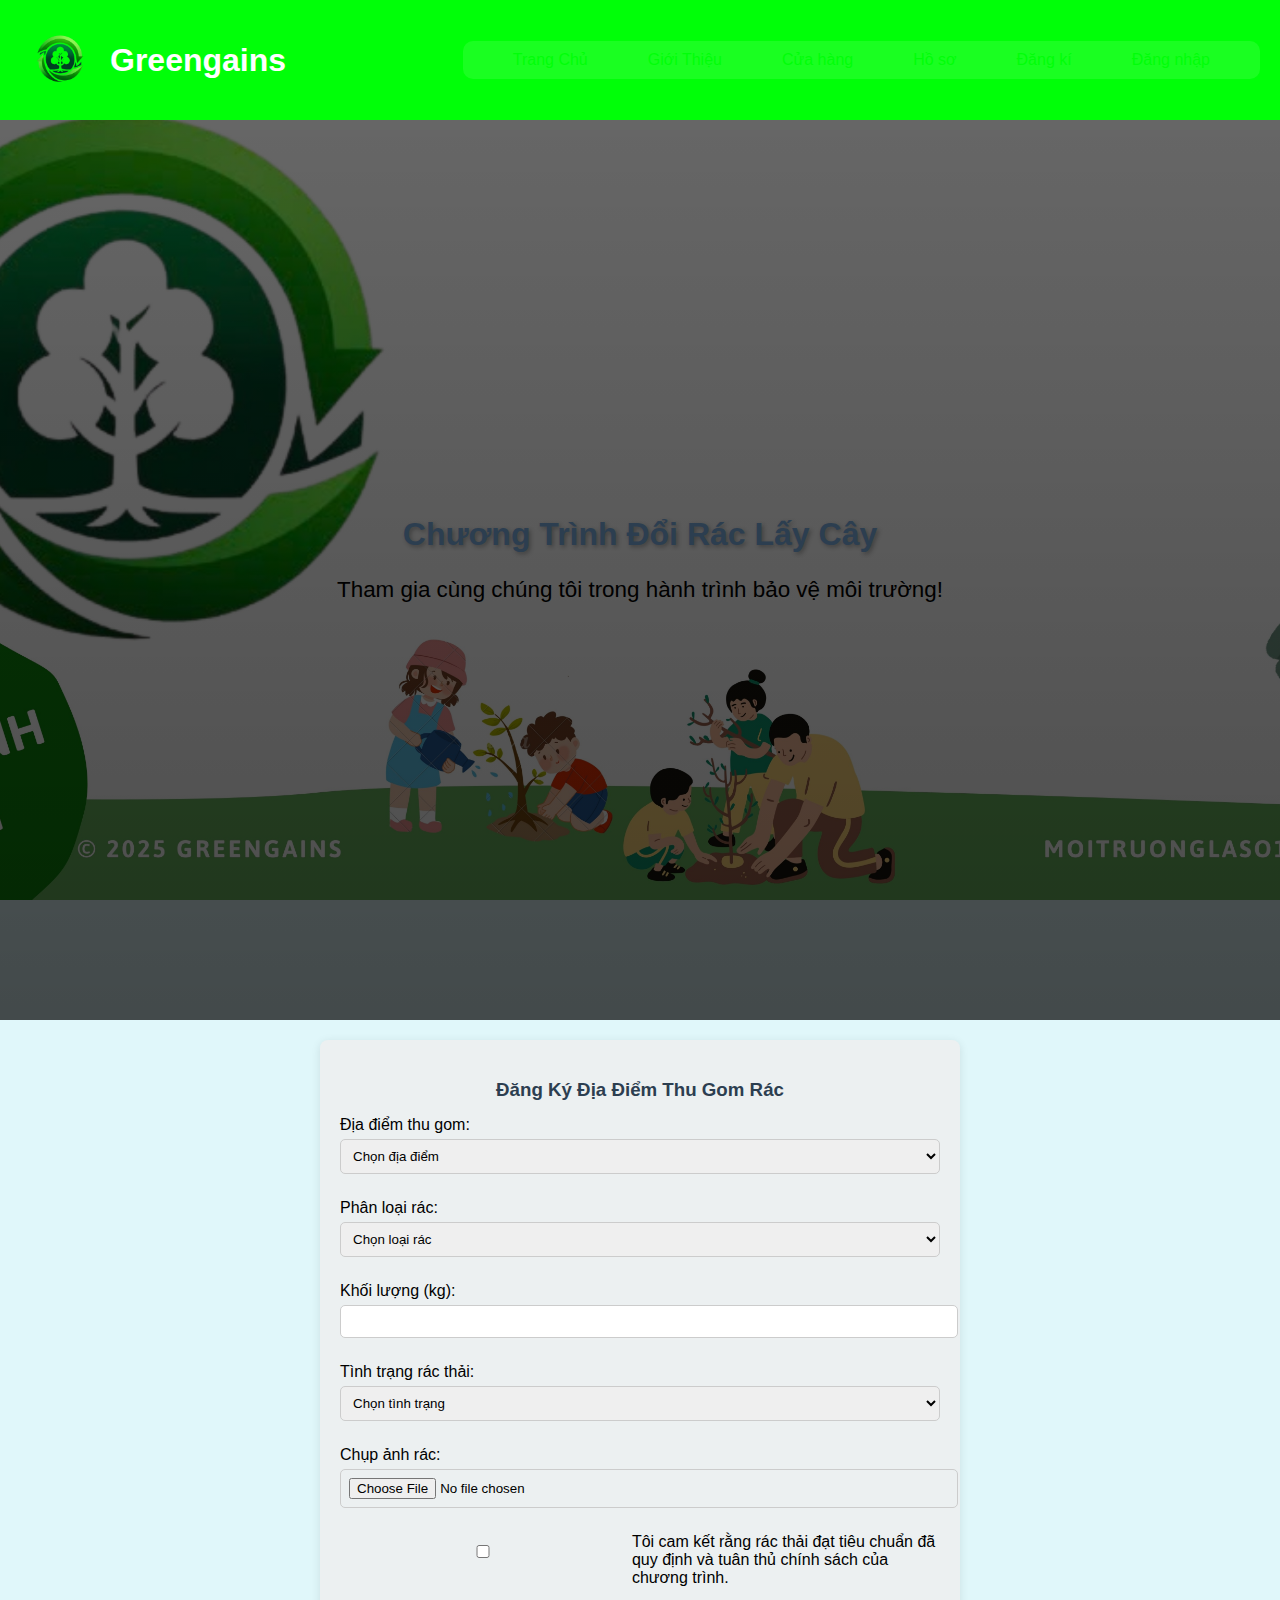
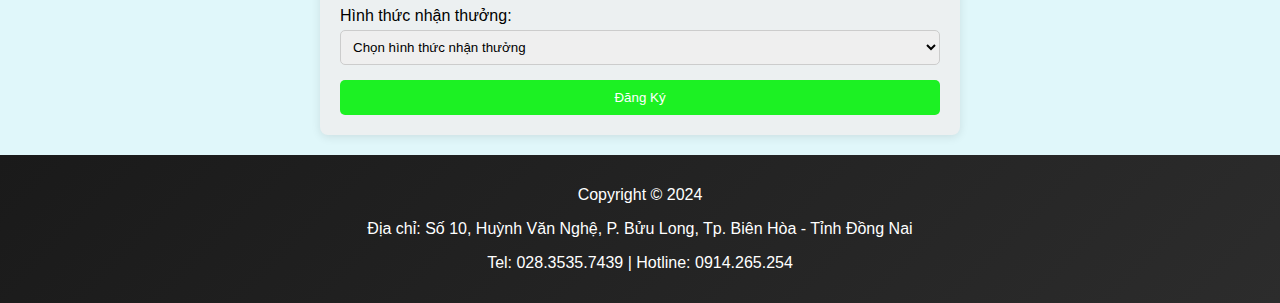
<file: recycling.html>
<!DOCTYPE html>
<html lang="vi">
<head>
    <meta charset="UTF-8">
    <meta name="viewport" content="width=device-width, initial-scale=1.0">
    <link rel="stylesheet" href="static/recycling.css">
    <link rel="stylesheet" href="static/styles.css">
    <title>Chương Trình Đổi Rác Lấy Cây - Green Gains</title>
</head>
<body>
    <header>
        <div class="logo">
            <img src="/image/logo.png" alt="logo">
            <h1>Greengains</h1>
        </div>
        <nav>
            <ul>
                <li><a href="index.html" id="homeLink">Trang Chủ</a></li>
                <li><a href="/about.html">Giới Thiệu</a></li>
                <li><a href="/stored.html">Cửa hàng</a></li>
                <li><a href="#">Hồ sơ</a></li>
                <li id="registerLink"><a href="/register.html">Đăng kí</a></li>
                <li id="loginLink"><a href="/login.html">Đăng nhập</a></li>
                <li id="notification" style="display: none;">
                    <a href="#" class="notification">🔔</a>
                </li>
                <li id="userProfile" style="display: none;">
                    <a href="#" onclick="toggleDropdown()">
                        <img src="/image/avatar.jpg" alt="Avatar" class="avatar">
                        <span id="userName"></span>
                    </a>
                    <div id="dropdown" class="dropdown-content" style="display: none;">
                        <a href="#" onclick="logout()">Đăng xuất</a>
                    </div>
                </li>
            </ul>
        </nav>
    </header>

    <section class="hero">
        <div class="hero-content">
            <h2 class="main-slogan">Chương Trình Đổi Rác Lấy Cây</h2>
            <p class="sub-slogan">Tham gia cùng chúng tôi trong hành trình bảo vệ môi trường!</p>
        </div>
    </section>

    <section class="registration-form">
        <h3>Đăng Ký Địa Điểm Thu Gom Rác</h3>
        <form id="recyclingForm">
            <label for="location">Địa điểm thu gom:</label>
            <select id="location" required>
                <option value="">Chọn địa điểm</option>
                <option value="greengains">Tại cơ sở của Greengains</option>
                <option value="home">Tại nhà</option>
            </select>

            <label for="wasteType">Phân loại rác:</label>
            <select id="wasteType" required>
                <option value="">Chọn loại rác</option>
                <option value="plastic">Chai nhựa</option>
                <option value="paper">Giấy (bìa carton)</option>
                <option value="metal">Kim loại (lon bia)</option>
                <option value="other">Khác (vỏ h�p sữa, ...)</option>
            </select>

            <label for="quantity">Khối lượng (kg):</label>
            <input type="number" id="quantity" min="1" required>

            <label for="condition">Tình trạng rác thải:</label>
            <select id="condition" required>
                <option value="">Chọn tình trạng</option>
                <option value="clean">Đã rửa sạch</option>
                <option value="not_clean">Chưa rửa sạch</option>
            </select>

            <label for="imageUpload">Chụp ảnh rác:</label>
            <input type="file" id="imageUpload" accept="image/*" required>

            <div class="checkbox-container">
                <input type="checkbox" id="commitment" required>
                <label for="commitment">Tôi cam kết rằng rác thải đạt tiêu chuẩn đã quy định và tuân thủ chính sách của chương trình.</label>
            </div>

            <label for="rewardType">Hình thức nhận thưởng:</label>
            <select id="rewardType" required>
                <option value="">Chọn hình thức nhận thưởng</option>
                <option value="points">Nhận điểm</option>
                <option value="tree">Nhận cây tại cơ sở</option>
                <option value="money">Nhận tiền</option>
            </select>

            <button type="submit">Đăng Ký</button>
        </form>
    </section>

    <footer>
        <p>Copyright © 2024</p>
        <p>Địa chỉ: Số 10, Huỳnh Văn Nghệ, P. Bửu Long, Tp. Biên Hòa - Tỉnh Đồng Nai</p>
        <p>Tel: 028.3535.7439 | Hotline: 0914.265.254</p>
    </footer>
    <script src="static/recycling.js"></script>
</body>
</html>
</file>
<file: static/recycling.css>
body {
    font-family: Arial, sans-serif;
    margin: 0;
    padding: 0;
    background-color: #e0f7fa; /* Màu nền nhẹ */
}

header {
    background-color: #1cf123; /* Màu xanh lá cây */
    color: white;
    padding: 15px; /* Giảm padding */
    text-align: center;
}

.hero {
    position: relative;
    min-height: 100vh;
    background: linear-gradient(rgba(0, 0, 0, 0.6), rgba(0, 0, 0, 0.7)), 
                url('/image/banner.jpg') center/cover fixed; /* Thay đổi hình nền */
    display: flex;
    align-items: center;
    justify-content: center;
}

.hero-content {
    text-align: center;
    color: var(--white);
    padding: 0 1rem;
    max-width: 800px;
}

.main-slogan {
    font-family: var(--font-primary);
    font-size: 4rem;
    font-weight: 800;
    line-height: 1.2;
    text-shadow: 2px 2px 4px rgba(0,0,0,0.3);
    animation: fadeInUp 1.2s ease;
    margin-bottom: 1.5rem;
}

.sub-slogan {
    font-family: var(--font-primary);
    font-size: 1.4rem;
    font-weight: 500;
    margin-bottom: 3rem;
    animation: fadeInUp 1.2s ease 0.3s backwards;
}

.hero h2 {
    font-size: 2em; /* Giảm kích thước chữ */
    color: #2c3e50;
}

.registration-form {
    padding: 20px; /* Giảm padding cho phần đăng ký */
    background-color: #ecf0f1; /* Màu nền nhẹ cho phần đăng ký */
    border-radius: 8px;
    box-shadow: 0 2px 10px rgba(0, 0, 0, 0.1);
    margin: 20px auto; /* Căn giữa và thêm khoảng cách */
    max-width: 600px; /* Giới hạn chiều rộng tối đa */
}

.registration-form h3 {
    text-align: center;
    color: #2c3e50;
    margin-bottom: 15px; /* Khoảng cách dưới tiêu đề */
}

.registration-form label {
    display: block;
    margin: 10px 0 5px;
}

.registration-form select,
.registration-form input {
    width: 100%;
    padding: 8px; /* Giảm padding */
    margin-bottom: 15px;
    border: 1px solid #ccc;
    border-radius: 5px;
    transition: border-color 0.3s; /* Hiệu ứng chuyển màu viền */
}

.registration-form select:focus,
.registration-form input:focus {
    border-color: #1cf123; /* Màu viền khi focus */
}

.registration-form button {
    background-color: #1cf123; /* Màu xanh lá cây */
    color: white;
    padding: 10px;
    border: none;
    border-radius: 5px;
    cursor: pointer;
    width: 100%;
    transition: background-color 0.3s; /* Hiệu ứng chuyển màu nền */
}

.registration-form button:hover {
    background-color: #16a31a; /* Màu xanh lá cây đậm hơn khi hover */
}

footer {
    background: linear-gradient(135deg, #1a1a1a 0%, #2c2c2c 100%);
    color: #fff;
    padding: 4rem 0 0;
    text-align: center;
}

.checkbox-container {
    display: flex;
    align-items: center;
    margin-bottom: 15px;
}

.checkbox-container input {
    margin-right: 10px; /* Khoảng cách giữa checkbox và nhãn */
}
</file>
<file: static/styles.css>
body {
    font-family: Arial, sans-serif;
    margin: 0;
    padding: 0;
    background-color: #e0f7fa; /* Màu nền nhẹ */
}

header {
    background-color: #00ff08; /* Màu xanh lá cây */
    color: white;
    padding: 20px;
    text-align: center;
    display: flex; /* Sử dụng flexbox để căn chỉnh */
    align-items: center; /* Căn giữa theo chiều dọc */
    justify-content: space-between; /* Tạo khoảng cách giữa logo và nav */
}

.logo {
    display: flex;
    align-items: center;
}

.logo img {
    max-width: 80px; /* Điều chỉnh kích thước logo */
    margin-right: 10px; /* Khoảng cách giữa logo và tiêu đề */
}

.logo h1 {
    margin: 0;
    font-size: 2em; /* Điều chỉnh kích thước tiêu đề */
}

nav {
    display: flex; /* Sử dụng flexbox để căn chỉnh các mục menu */
    justify-content: space-between; /* Căn giữa các mục menu */
    align-items: center; /* Căn giữa theo chiều dọc */
    padding: 10px 20px; /* Thêm khoảng cách bên trong */
    background-color: rgba(255, 255, 255, 0.1); /* Màu nền trong suốt cho thanh menu */
    border: none; /* Bỏ viền cho thanh menu */
    border-radius: 10px; /* Bo góc cho thanh menu */
    box-shadow: none; /* Bỏ bóng cho thanh menu */
}

nav ul {
    list-style: none; /* Bỏ dấu đầu dòng */
    padding: 0; /* Bỏ khoảng cách bên trong */
    margin: 0; /* Bỏ khoảng cách bên ngoài */
    display: flex; /* Sử dụng flexbox cho danh sách */
}

nav li {
    margin: 0 15px; /* Khoảng cách giữa các mục menu */
}

nav a {
    text-decoration: none; /* Bỏ gạch chân */
    color: #00ff08; /* Màu chữ xanh để phù hợp với nền */
    padding: 10px 15px; /* Khoảng cách bên trong cho các liên kết */
    transition: background-color 0.3s, color 0.3s; /* Hiệu ứng chuyển màu nền và màu chữ */
}

nav a:hover {
    background-color: rgba(0, 255, 0, 0.3); /* Màu nền khi di chuột qua */
    color: white; /* Đổi màu chữ khi di chuột qua */
}

.images {
    position: relative; /* Để lớp overlay có thể được định vị chính xác */
}

.images img {
    width: 100%; /* Đảm bảo hình ảnh chiếm toàn bộ chiều rộng */
    height: 600px; /* Giữ tỷ lệ hình ảnh */
}

.description {
    background-color: #ffffff; /* Màu nền cho phần mô tả */
    padding: 20px;
    border-radius: 8px;
    margin-top: 20px; /* Khoảng cách giữa hình ảnh và mô tả */
}

footer {
    background-color: #00ff08; /* Màu xanh lá cây */
    text-align: center;
    padding: 15px;
}

/* Responsive Design */
@media (max-width: 768px) {
    .logo h1 {
        font-size: 1.5em; /* Giảm kích thước tiêu đề trên màn hình nhỏ */
    }

    nav ul li {
        margin-right: 10px; /* Giảm khoảng cách giữa các mục */
    }

    .description {
        padding: 15px; /* Giảm padding cho phần mô tả */
    }
}

@media (max-width: 480px) {
    .logo img {
        max-width: 60px; /* Giảm kích thước logo trên màn hình rất nhỏ */
    }

    nav ul {
        flex-direction: column; /* Đặt danh sách theo chiều dọc */
    }

    nav ul li {
        margin-bottom: 10px; /* Khoảng cách giữa các mục trong danh sách */
    }
}

.avatar {
    width: 50px; /* Kích thước chiều rộng của avatar */
    height: 50px; /* Kích thước chiều cao của avatar */
    border-radius: 50%; /* Làm cho ảnh thành hình tròn */
    object-fit: cover; /* Đảm bảo ảnh không bị méo */
    border: 2px solid #00ff08; /* Viền cho ảnh avatar */
    margin-left: 10px; /* Khoảng cách bên trái cho avatar */
}

nav .username {
    margin-left: 15px; /* Khoảng cách giữa avatar và tên */
}
</file>
